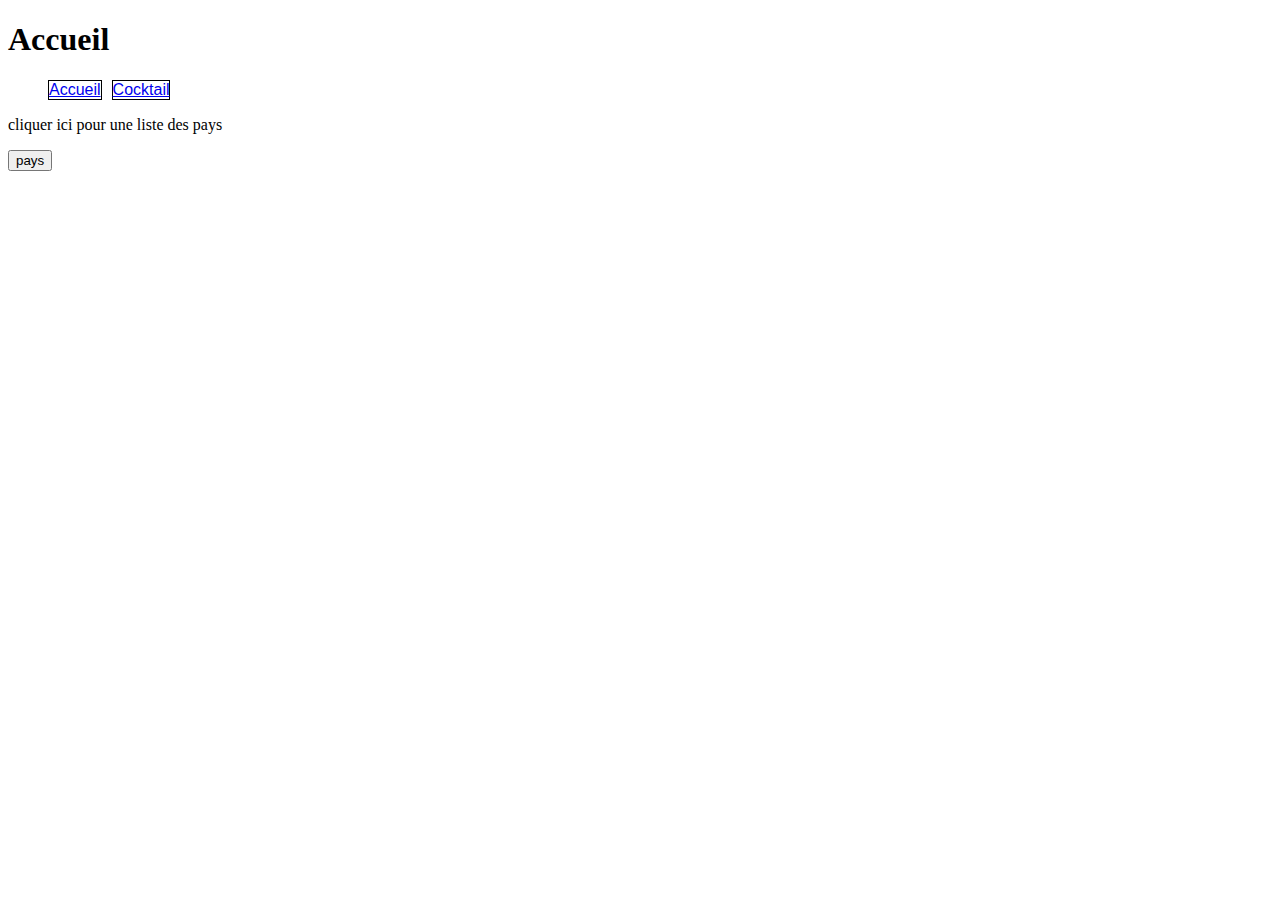
<file: index.html>
<!DOCTYPE html>
<html lang="en">
  <head>
    <meta charset="UTF-8" />
    <meta http-equiv="X-UA-Compatible" content="IE=edge" />
    <meta name="viewport" content="width=device-width, initial-scale=1.0" />
    <link rel="stylesheet" href="style.css" />
    <script src="https://ajax.googleapis.com/ajax/libs/jquery/3.6.3/jquery.min.js"></script>
    <script src="script.js"></script>
    <title>Document</title>
  </head>
  <body>
    <!-- Cas pratique :
pouvez vous ajouter une nouvelle feature à votre projet  => ajax

ajouter un bouton dans votre page web 
lorsque vous cliquer dessus => requête ajax qui va appeler une API (retourne un liste de pays)
afficher la liste des pays SOUS le bouton 
utiliser jquery pour réaliser ce travail 

=> clore la branch/ajax
 -->
    <header>
      <h1>Accueil</h1>

      <ul class="menu">
        <li><a href="index.html">Accueil</a></li>
        <li><a href="cocktail.html">Cocktail</a></li>
      </ul>
    </header>

    <div>
      <p>cliquer ici pour une liste des pays</p>
      <button id="pays">pays</button>
    </div>

    <ol class="resultats"></ol>
    <!--<div id="liste"></div>-->
  </body>
</html>
</file>
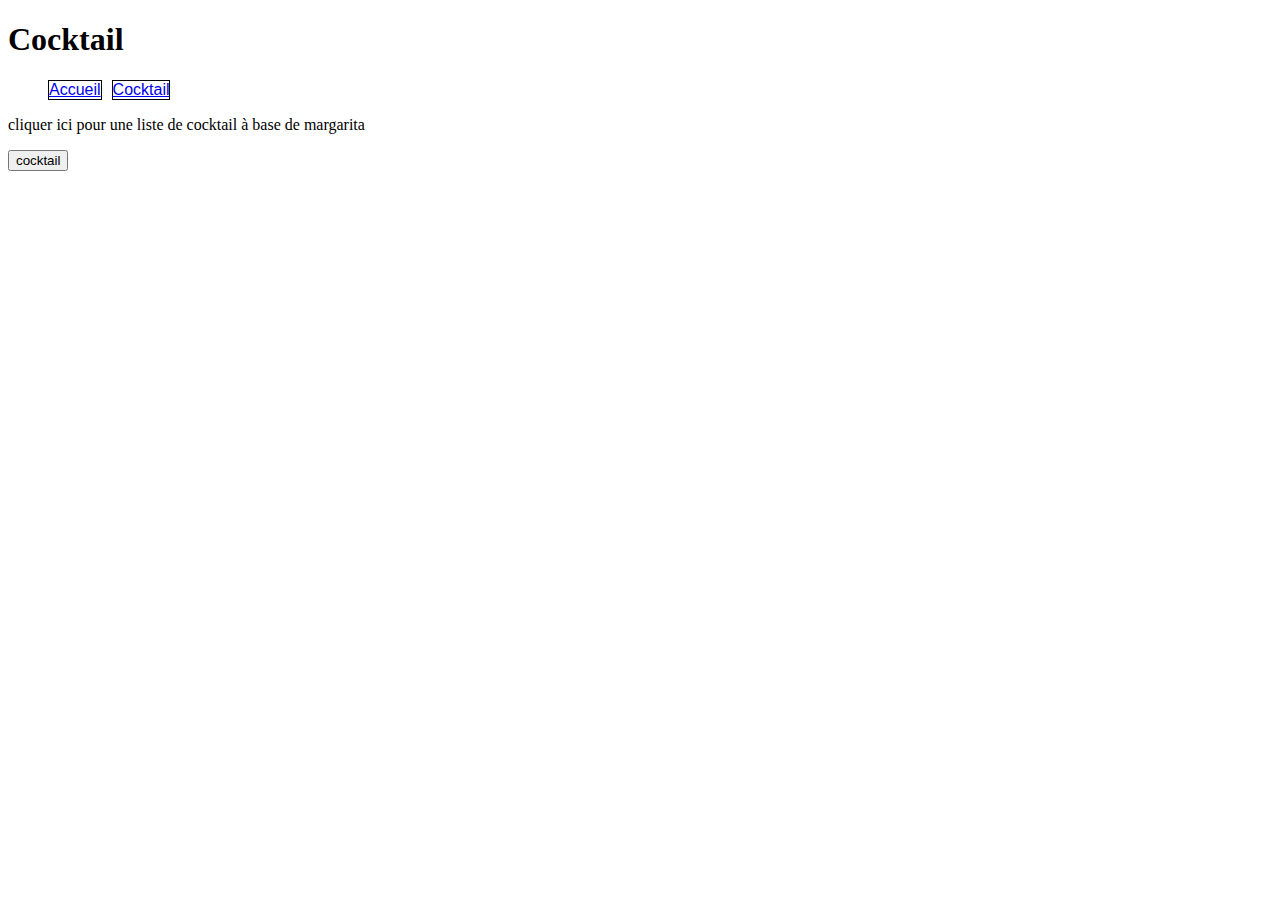
<file: cocktail.html>
<!DOCTYPE html>
<html lang="en">
  <head>
    <meta charset="UTF-8" />
    <meta http-equiv="X-UA-Compatible" content="IE=edge" />
    <meta name="viewport" content="width=device-width, initial-scale=1.0" />
    <link rel="stylesheet" href="style.css" />
    <script src="https://ajax.googleapis.com/ajax/libs/jquery/3.6.3/jquery.min.js"></script>
    <script src="script.js"></script>
    <title>Document</title>
  </head>
  <body>
    <header>
      <h1>Cocktail</h1>
      <ul class="menu">
        <li><a href="index.html">Accueil</a> </li>
        <li><a href="cocktail.html">Cocktail</a></li>
      </ul>
    </header>
    <div>
      <p>cliquer ici pour une liste de cocktail à base de margarita</p>
      <button id="cocktail">cocktail</button>
    </div>

    <div id="resulcoc"></div>

  </body>
</html>
</file>
<file: style.css>
.menu {
    display: flex;
    list-style: none;
    gap: 10px;
}

.menu li {
    border: 1px solid black;
    font-family: sans-serif;
}

.container {
    display: flex;
    justify-content: space-around;
    gap: 50px;
}
</file>
